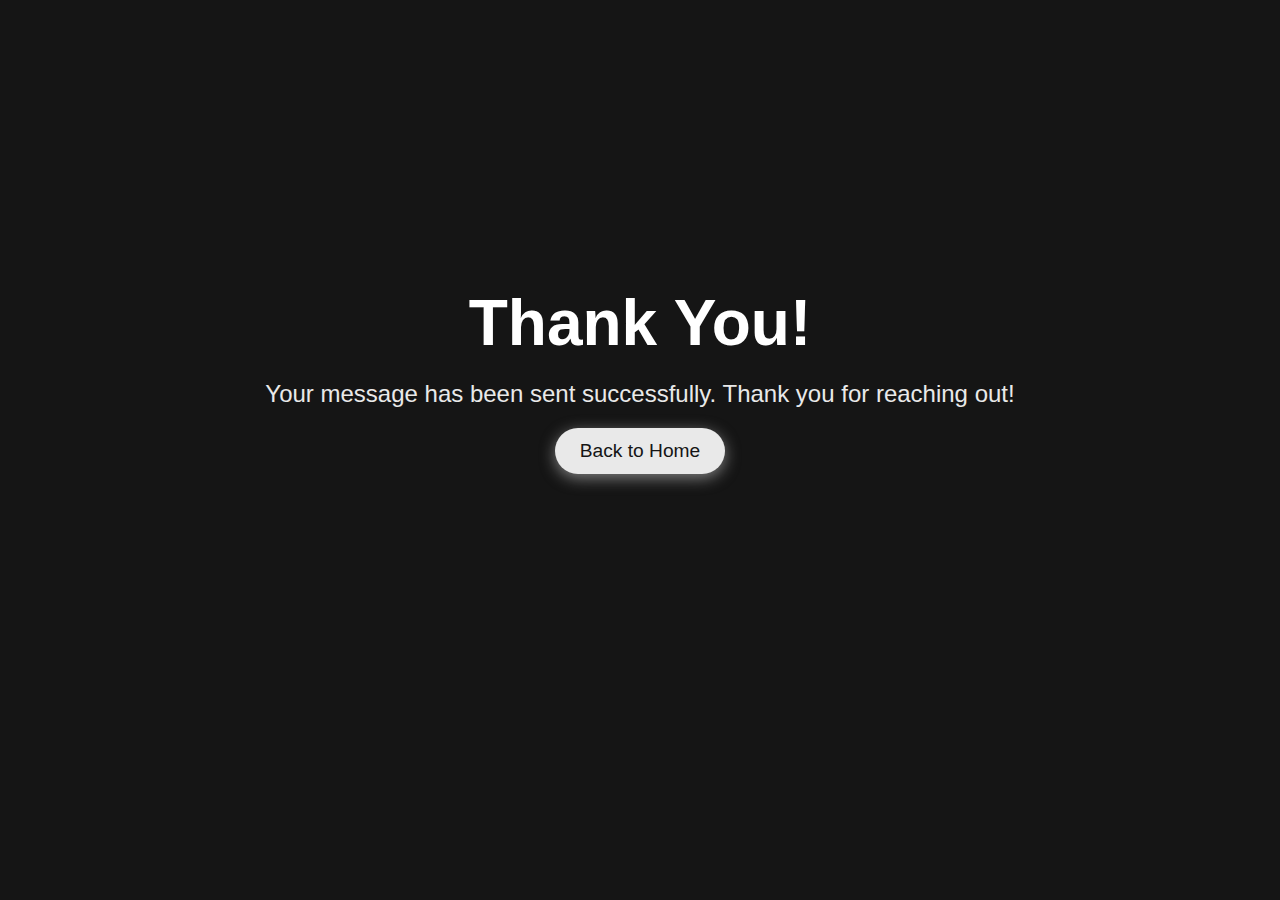
<file: thank.html>
<!DOCTYPE html>
<html lang="en">
<head>
     <!-- Google tag (gtag.js) -->
     <script async src="https://www.googletagmanager.com/gtag/js?id=G-8Q0057GK47"></script>
     <script>
         window.dataLayer = window.dataLayer || [];
         function gtag(){dataLayer.push(arguments);}
         gtag('js', new Date());
 
         gtag('config', 'G-8Q0057GK47');
     </script>

    <meta charset="UTF-8">
    <meta name="viewport" content="width=device-width, initial-scale=1.0">
    <title>Thank You!</title>
    <style>
        body {
            margin: 0;
            padding: 0;
            font-family: 'Arial', sans-serif;
            background: #151515;
            color: #ffffff;
            overflow: hidden;
        }

        .thank-you-container {
            display: flex;
            flex-direction: column;
            justify-content: center;
            align-items: center;
            text-align: center;
            height: 80vh;
            position: relative;
            z-index: 1;
            padding: 20px;
        }

        h1 {
            font-size: 4rem;
            color: #fff;
            margin: 0;
            /* animation: glow 2s ease; */
        }

        p {
            font-size: 1.5rem;
            color: #e9e9e9;
            margin: 20px 0;
        }

        .home-button {
            padding: 12px 25px;
            font-size: 1.2rem;
            color: #151515;
            background: #e9e9e9;
            border: none;
            border-radius: 50px;
            text-decoration: none;
            cursor: pointer;
            box-shadow: 0 4px 15px rgba(233, 233, 233, 0.5);
            transition: all 0.3s ease;
        }

        .home-button:hover {
            background: #151515;
            color: #e9e9e9;
            box-shadow: 0 0 5px #e9e9e9, 0 0 10px #e9e9e9;
        }

        /* Glowing Animation for Text */
        @keyframes glow {
            0% {
                text-shadow: 0 0 5px #e9e9e9, 0 0 10px #e9e9e9;
            }
            50% {
                text-shadow: 0 0 10px #e9e9e9, 0 0 15px #e9e9e9;
            }
            100% {
                text-shadow: 0 0 5px #e9e9e9, 0 0 10px #e9e9e9;
            }
        }

        /* Star Animations */
        .stars {
            position: absolute;
            width: 100%;
            height: 100%;
            top: 0;
            left: 0;
            overflow: hidden;
            z-index: 0;
        }

        .star {
            position: absolute;
            width: 2.5px;
            height: 2.5px;
            background: #ffffff;
            border-radius: 50%;
            animation: twinkle 0.2s infinite ease-in-out;
            opacity: 0;
        }

        @keyframes twinkle {
            0% {
                opacity: 0;
            }
            50% {
                opacity: 1;
            }
            100% {
                opacity: 0;
            }
        }

        /* Responsive Design */
        @media (max-width: 768px) {
            h1 {
                font-size: 2.5rem;
            }

            p {
                font-size: 1.2rem;
            }

            .home-button {
                padding: 10px 20px;
                font-size: 1rem;
            }
        }

        @media (max-width: 480px) {
            h1 {
                font-size: 2rem;
            }

            p {
                font-size: 1rem;
            }

            .home-button {
                padding: 8px 16px;
                font-size: 0.9rem;
            }
        }
    </style>
</head>
<body>
    <div class="thank-you-container">
        <h1>Thank You!</h1>
        <p>Your message has been sent successfully. Thank you for reaching out!</p>
        <a href="index.html" class="home-button">Back to Home</a>
    </div>

    <div class="stars"></div>

    <script>
        // Function to generate stars dynamically
        function createStars() {
            const starsContainer = document.querySelector('.stars');
            for (let i = 0; i < 100; i++) {
                const star = document.createElement('div');
                star.classList.add('star');
                star.style.left = Math.random() * 100 + '%';
                star.style.top = Math.random() * 100 + '%';
                star.style.animationDuration = Math.random() * 3 + 2 + 's';
                starsContainer.appendChild(star);
            }
        }

        // Call the function to add stars on load
        createStars();
    </script>
</body>
</html>
</file>
